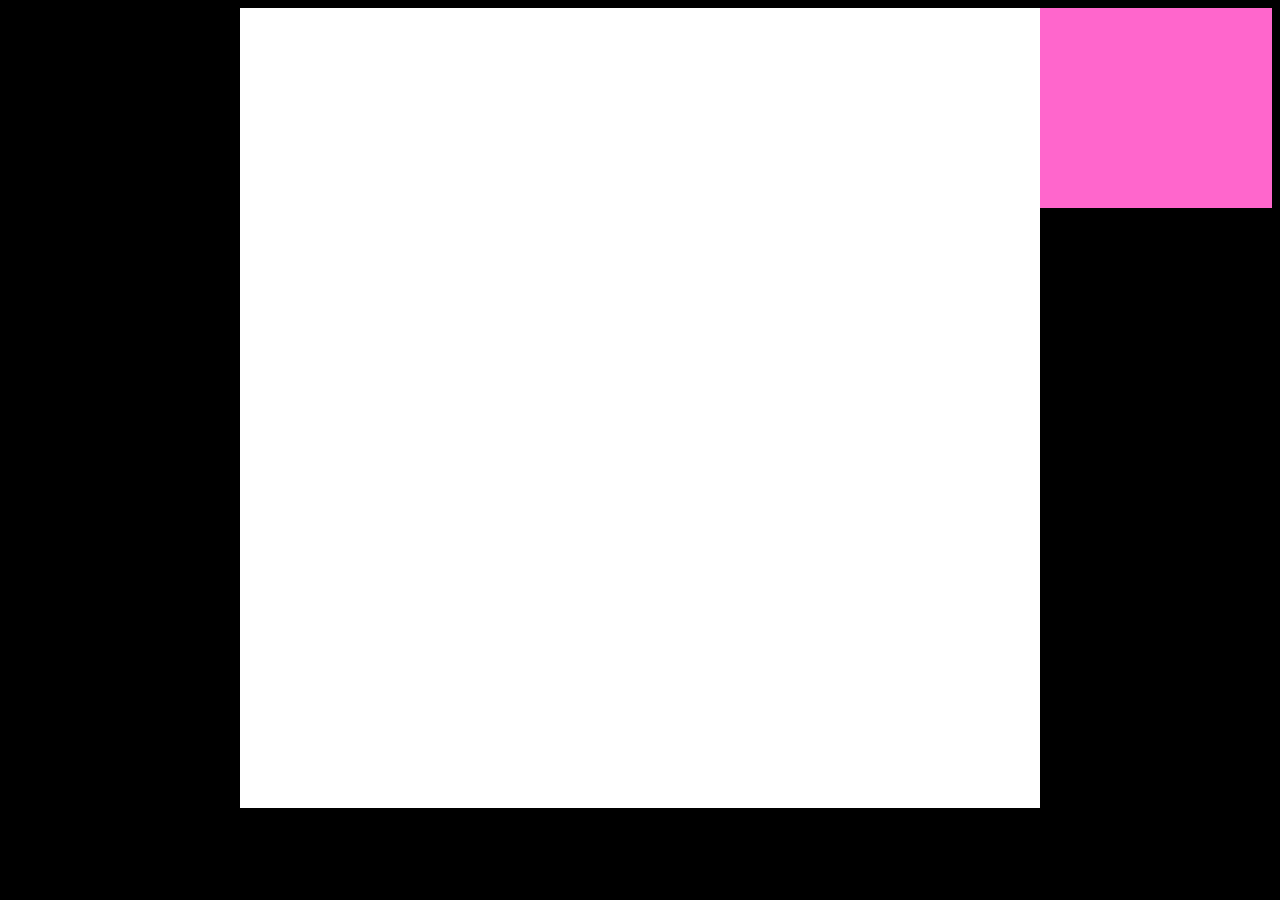
<file: library/bg-repeatX-repeatY/bgRepeatXY.html>
<!DOCTYPE html PUBLIC "-//W3C//DTD XHTML 1.0 Transitional//EN" "http://www.w3.org/TR/xhtml1/DTD/xhtml1-transitional.dtd">
<html xmlns="http://www.w3.org/1999/xhtml">
<head>
<meta http-equiv="Content-Type" content="text/html; charset=utf-8" />
<title>Untitled Document</title>
</head>

<body style="background:#000;">
	<div style="width:50%;height:200px;float:right;background:#FF66CC">&nbsp;</div>
    	<div style="width:800px;margin:0 auto;height:800px;background:#fff;position:relative">
        </div>
    
</body>
</html>
</file>
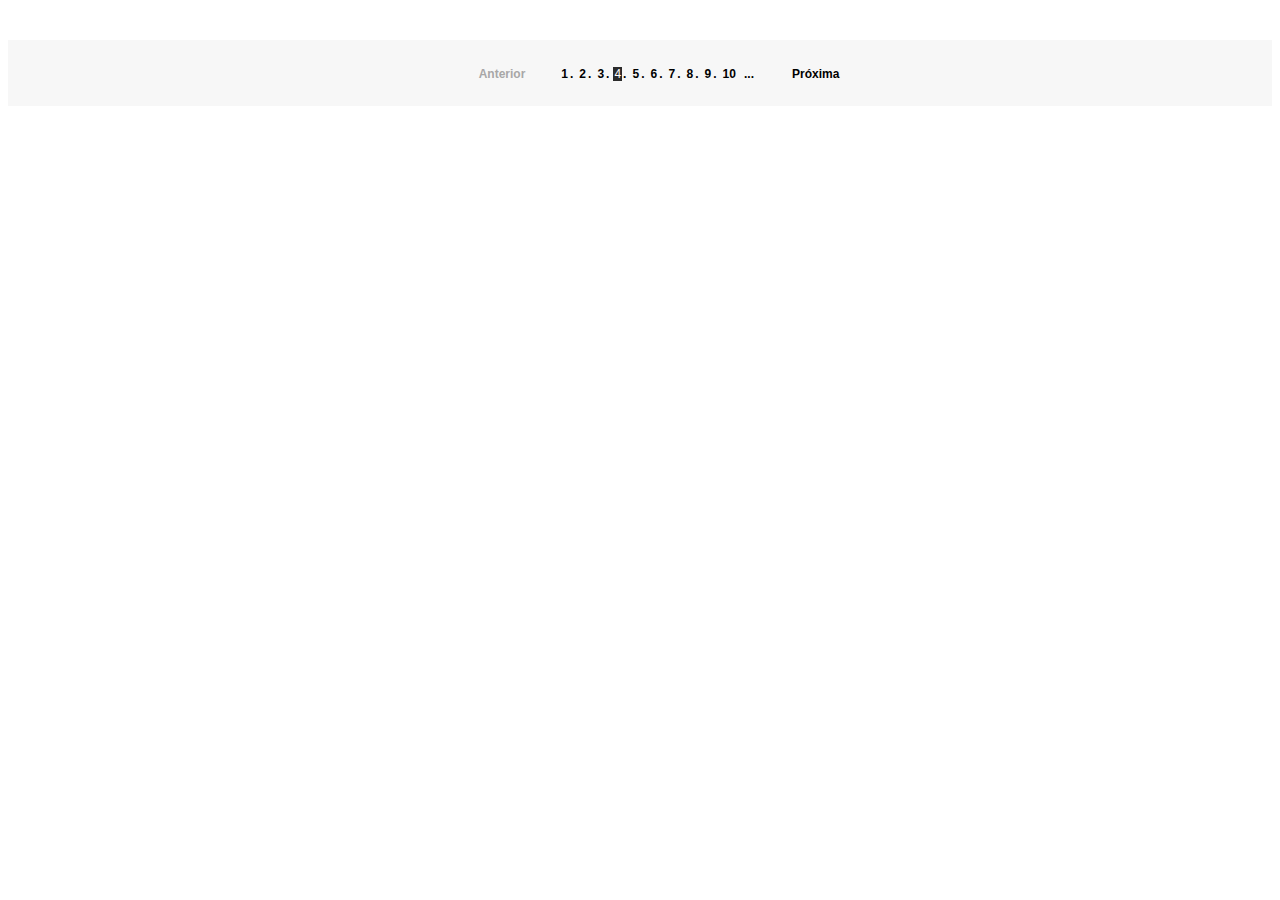
<file: library/pagina��es/paginacao+sem+imagem/paginacao+sem+imagem.html>
<!DOCTYPE html PUBLIC "-//W3C//DTD XHTML 1.0 Strict//EN" "http://www.w3.org/TR/xhtml1/DTD/xhtml1-strict.dtd">
<html xmlns="http://www.w3.org/1999/xhtml" xml:lang="pt-br" lang="pt-br">
<head>
    <title>Modelo Pagina��o</title>
    <meta http-equiv="Content-Type" content="text/html; charset=iso-8859-1" />
	<meta name="author" content="fishy - www.fishy.com.br" /> 
	<meta name="generator" content="GWM - www.fishy.com.br" /> 
    <meta name="Description" content=" " />
    <meta name="Keywords" content=" " />
    <link rel="stylesheet" type="text/css" href="main.css" media="screen"/> 
</head>
<body>
    <div id="all">
    	<div id="ct">
            <div id="md">
				<div class="pages">
					<ul>
					  <li class="ant off">Anterior</li>
					  <li><a href="#">1</a>.</li>
					  <li><a href="#">2</a>.</li>
					  <li><a href="#">3</a>.</li>
					  <li class="select"><span>4</span>.</li>
					  <li><a href="#">5</a>.</li>
					  <li><a href="#">6</a>.</li>
					  <li><a href="#">7</a>.</li>
					  <li><a href="#">8</a>.</li>
					  <li><a href="#">9</a>.</li>
					  <li><a href="#">10</a></li>
					  <li><a href="#">...</a></li>
					  <li class="prox"><a href="#">Pr�xima</a></li>
					</ul>
				</div>
            </div>
        </div>
    </div>
</body>
</html>
</file>
<file: library/pagina��es/paginacao+sem+imagem/main.css>
/*pagina��o*/
.pages{padding:8px 0;margin:40px 0;background:#f7f7f7;text-align:center;}
.pages ul li{display:inline;font:700 12px arial;}
.pages ul li a{padding:0 2px;color:#000;text-decoration:none}
.pages ul li a:hover{text-decoration:underline}
.pages ul li.select span{padding:0 1px;margin:0 1px 0 0;background-color:#2b2b2b;font-weight:100;color:#fff;text-decoration:none}
.pages ul li.off{color:#a8a7a7}
.pages ul li.ant,
.pages ul li.prox{padding:0;margin:0 30px}
.pages ul li.ant a:hover,
.pages ul li.prox a:hover{background:none;text-decoration:underline;font-weight:700;color:#2b2b2b}
/*pagina��o / end*/
</file>
